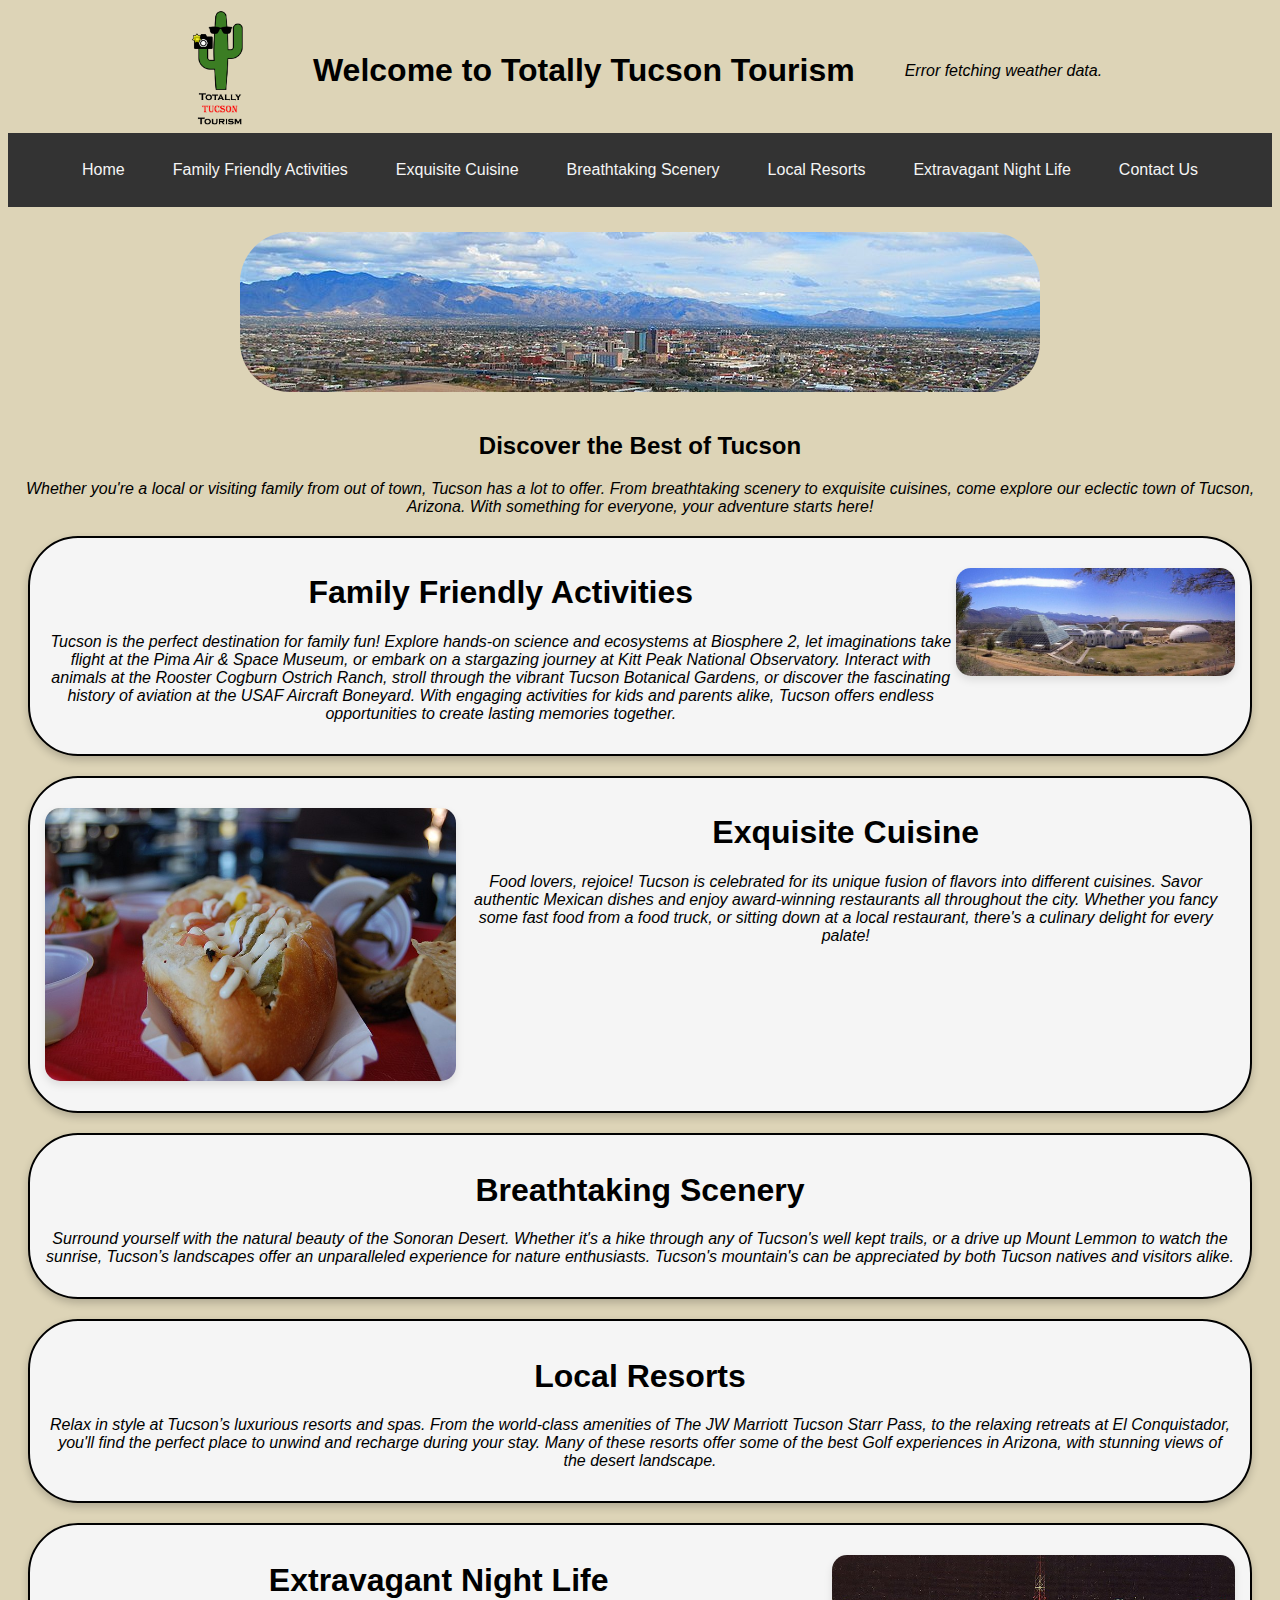
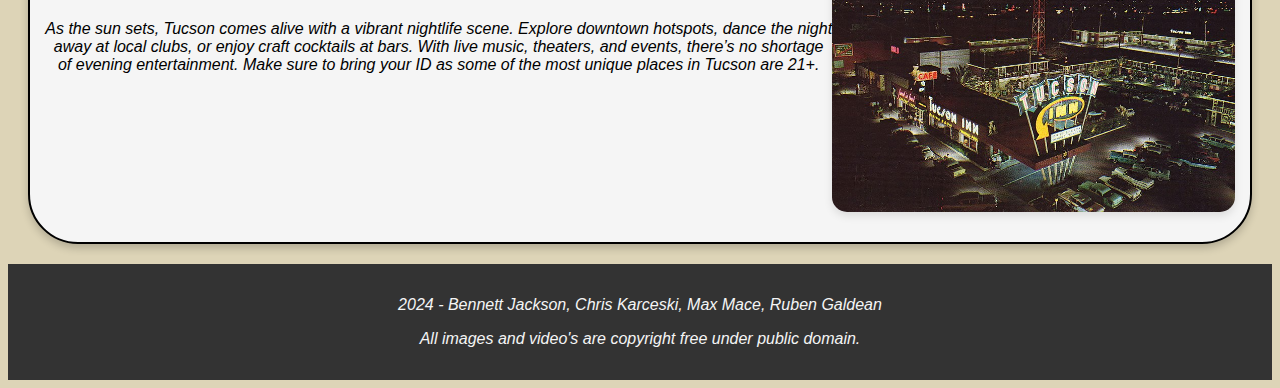
<file: index.html>
<!DOCTYPE html>
<html lang="en">
<head>
    <meta charset="UTF-8">
    <meta name="viewport" content="width=device-width, initial-scale=1.0">
    <meta http-equiv="X-UA-Compatible" content="ie=edge">
    <title>Totally Tucson Tourism</title>
    <link rel="stylesheet" href="styles/style.css"> 
</head>
<body>
    <header>
        <div class="header-top">
            <div class="logo">
                <img src="images/logo.png" alt="Totally Tucson Tourism Logo of a cactus with sunglasses and a camera">
            </div>

            <h1>Welcome to Totally Tucson Tourism</h1>

            <div class="weather" id="weather">
                <script src="js/weather-api.js"></script>
            </div>
        </div>
        
        <div class="navbar">
            <a href="index.html">Home</a>
            <a href="activities.html">Family Friendly Activities</a>
            <a href="cuisine.html">Exquisite Cuisine</a>
            <a href="scenery.html">Breathtaking Scenery</a>
            <a href="resorts.html">Local Resorts</a>
            <a href="nightLife.html">Extravagant Night Life</a>
            <a href="about.html">Contact Us</a>
        </div>
    </header>

    <main>
        <div class="Welcome-img">
            <img class="card-image" src="images/View_of_Tucson_from_Sentinel_Peak_Wide.jpg" alt="A view of Tucson, Arizona from Sentinel peak">
        </div>

        <h2>Discover the Best of Tucson</h2>
        <p>
            Whether you're a local or visiting family from out of town, Tucson has a lot to offer. From breathtaking scenery to exquisite cuisines, 
            come explore our eclectic town of Tucson, Arizona. With something for everyone, your adventure starts here!
        </p>

        <div class="card-container">
            <div>
                <h1>Family Friendly Activities</h1>
                <p>
                    Tucson is the perfect destination for family fun! Explore hands-on science and ecosystems at Biosphere 2, let imaginations take flight at the Pima Air & Space Museum, 
                    or embark on a stargazing journey at Kitt Peak National Observatory. Interact with animals at the Rooster Cogburn Ostrich Ranch, stroll through the vibrant Tucson Botanical Gardens,
                     or discover the fascinating history of aviation at the USAF Aircraft Boneyard. With engaging activities for kids and parents alike, Tucson offers endless 
                     opportunities to create lasting memories together.
                </p>
                </div>
                <div class="image-slider slider1">
                    <img class="card-image" src="images/Biosphere_2_-_1998_a.jpg" alt="A view of the Biosphere 2 site">
                    <img class="card-image" src="images/Lockheed_Sr-71.jpg" alt="The Lockheed SR-71 on display at the Pima Air and Space Museum">
                    <img class="card-image" src="images/photo-1590783444875-a1a4ec9e6957.avif" alt="An image of the starry night at the Kitt Peak Observatory">
                    <img class="card-image" src="images/640px-Tucson_Botanical_Gardens_cactii_(49840075261).jpg" alt="Cacti at the Tucson Botanical Gardens">
                    <img class="card-image" src="images/North_african_ostrich_(Struthio_camelus_camelus)_in_Morocco.jpg" alt="An image of an Ostrich, These are the animals at the Rooster Cogburn Ostrich Ranch.">
                    <img class="card-image" src="images/Airplane_Graveyard.jpg" alt="USAF Airplane Boneyard at a high altitude view, showing lots of planes lined up.">
                </div>
        </div>

        <div class="card-container">
            <div class="image-slider slider2">
                <img class="card-image" src="images/Sonoran_hot_dog.jpg" alt="An image of a sonoran hotdog which is one on Tucson delicacies">
                <img class="card-image" src="./images/El_Charro_Restaurant.jpg" alt="an image of El Charro cafe, one of the nations oldest restaurants. ">
            </div>
            <div>
                <h1>Exquisite Cuisine</h1>
                <p>
                    Food lovers, rejoice! Tucson is celebrated for its unique fusion of flavors into different cuisines. Savor authentic Mexican dishes and
                    enjoy award-winning restaurants all throughout the city. Whether you fancy some fast food from a food truck, or sitting down at a local 
                    restaurant, there's a culinary delight for every palate!
                </p>
            </div>
        </div>

        <div class="card-container">
            <div>
                <h1>Breathtaking Scenery</h1>
                <p>
                    Surround yourself with the natural beauty of the Sonoran Desert. Whether it's a hike through any of Tucson's well kept trails, or a drive up Mount Lemmon to watch the sunrise, 
                    Tucson’s landscapes offer an unparalleled experience for nature enthusiasts. Tucson's mountain's can be appreciated by both Tucson natives and visitors alike. 
                </p>
            </div>
        </div>

        <div class="card-container">
            <div>
                <h1>Local Resorts</h1>
                <p>
                    Relax in style at Tucson’s luxurious resorts and spas. From the world-class amenities of The JW Marriott Tucson Starr Pass, 
                    to the relaxing retreats at El Conquistador, you'll find the perfect place to unwind and recharge during your stay. Many of these resorts offer some of the best Golf
                    experiences in Arizona, with stunning views of the desert landscape.
                </p>
            </div>
        </div>

        <div class="card-container">
            <div>
                <h1>Extravagant Night Life</h1>
                <p>
                    As the sun sets, Tucson comes alive with a vibrant nightlife scene. Explore downtown hotspots, dance the night away at local clubs, 
                    or enjoy craft cocktails at bars. With live music, theaters, and events, there’s no shortage of evening entertainment. Make sure to bring your ID as some of
                    the most unique places in Tucson are 21+.
                </p>
            </div>
            <div class="image-slider slider3">
                <img class="card-image" src="images/Tucson_Inn,_1956.jpg" alt="The Downtown Tucson Inn sign from 1956.">
                <img class="card-image" src="images/Che's_Lounge.jpg" alt="An image of Che's Lounge logo in a mirror">
            </div>
            <script src="js/slider.js"></script>
        </div>
    </main>

    <footer>
        <p>2024 - Bennett Jackson, Chris Karceski, Max Mace, Ruben Galdean</p>
        <p>All images and video's are copyright free under public domain.</p>
    </footer>

</body>
</html>
</file>
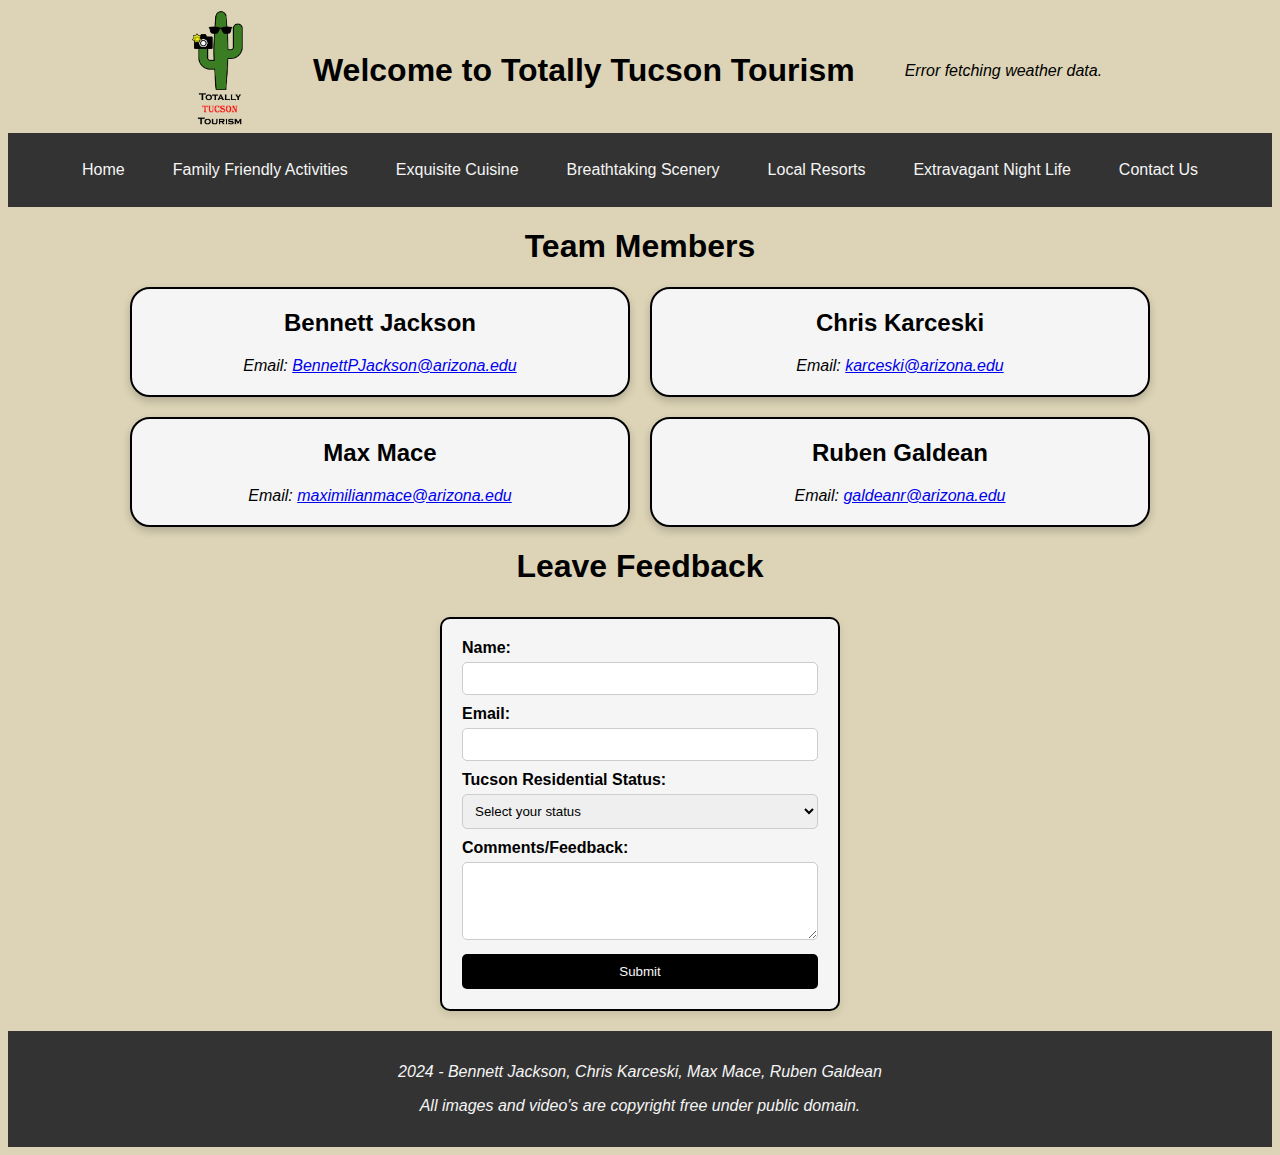
<file: about.html>
<!DOCTYPE html>
<html lang="en">
<head>
    <meta charset="UTF-8">
    <meta name="viewport" content="width=device-width, initial-scale=1.0">
    <meta http-equiv="X-UA-Compatible" content="ie=edge">
    <title>Contact Us</title>
    <link rel="stylesheet" href="styles/style.css"> 
</head>
<body>
    <header>
        <div class="header-top">
            <div class="logo">
                <img src="images/logo.png" alt="Totally Tucson Tourism Logo of a cactus with sunglasses and a camera">
            </div>

            <h1>Welcome to Totally Tucson Tourism</h1>

            <div class="weather" id="weather">
                <script src="js/weather-api.js"></script>
            </div>
        </div>
        
        <div class="navbar">
            <a href="index.html">Home</a>
            <a href="activities.html">Family Friendly Activities</a>
            <a href="cuisine.html">Exquisite Cuisine</a>
            <a href="scenery.html">Breathtaking Scenery</a>
            <a href="resorts.html">Local Resorts</a>
            <a href="nightLife.html">Extravagant Night Life</a>
            <a href="about.html">Contact Us</a>
        </div>
    </header>

    <main>
        <h1>Team Members</h1>

        <div class="all-team-members">
            <div class="team-member">
                <h2>Bennett Jackson</h2>
                <p>Email: <a href="mailto:BennettPJackson@arizona.edu">BennettPJackson@arizona.edu</a></p>
            </div>
            
            <div class="team-member">
                <h2>Chris Karceski</h2>
                <p>Email: <a href="mailto:karceski@arizona.edu">karceski@arizona.edu</a></p>
            </div>

            <div class="team-member"> 
                <h2>Max Mace</h2>
                <p>Email: <a href="mailto:maximilianmace@arizona.edu">maximilianmace@arizona.edu</a></p>
            </div>

            <div class="team-member">
                <h2>Ruben Galdean</h2>
                <p>Email: <a href="mailto:galdeanr@arizona.edu">galdeanr@arizona.edu</a></p>
            </div>
        </div>

        <h1>Leave Feedback</h1>
        <div class="feedback-form">
            <form id="feedback" method="post">
                <label for="name">Name:</label>
                <input type="text" id="name" name="name" required>
            
                <label for="email">Email:</label>
                <input type="email" id="email" name="email" required>
            
                <label for="residential-status">Tucson Residential Status:</label>
                <select id="residential-status" name="residential-status" required>
                    <option value="" disabled selected>Select your status</option>
                    <option value="resident">Resident</option>
                    <option value="visitor">Visitor</option>
                </select>
                
                <label for="comments">Comments/Feedback:</label>
                <textarea id="comments" name="comments" rows="4" cols="50" required></textarea>
            
                <input type="submit" value="Submit">
            </form>
        </div>

    </main>

    <footer>
        <p>2024 - Bennett Jackson, Chris Karceski, Max Mace, Ruben Galdean</p>
        <p>All images and video's are copyright free under public domain.</p>
    </footer>

</body>
</html>
</file>
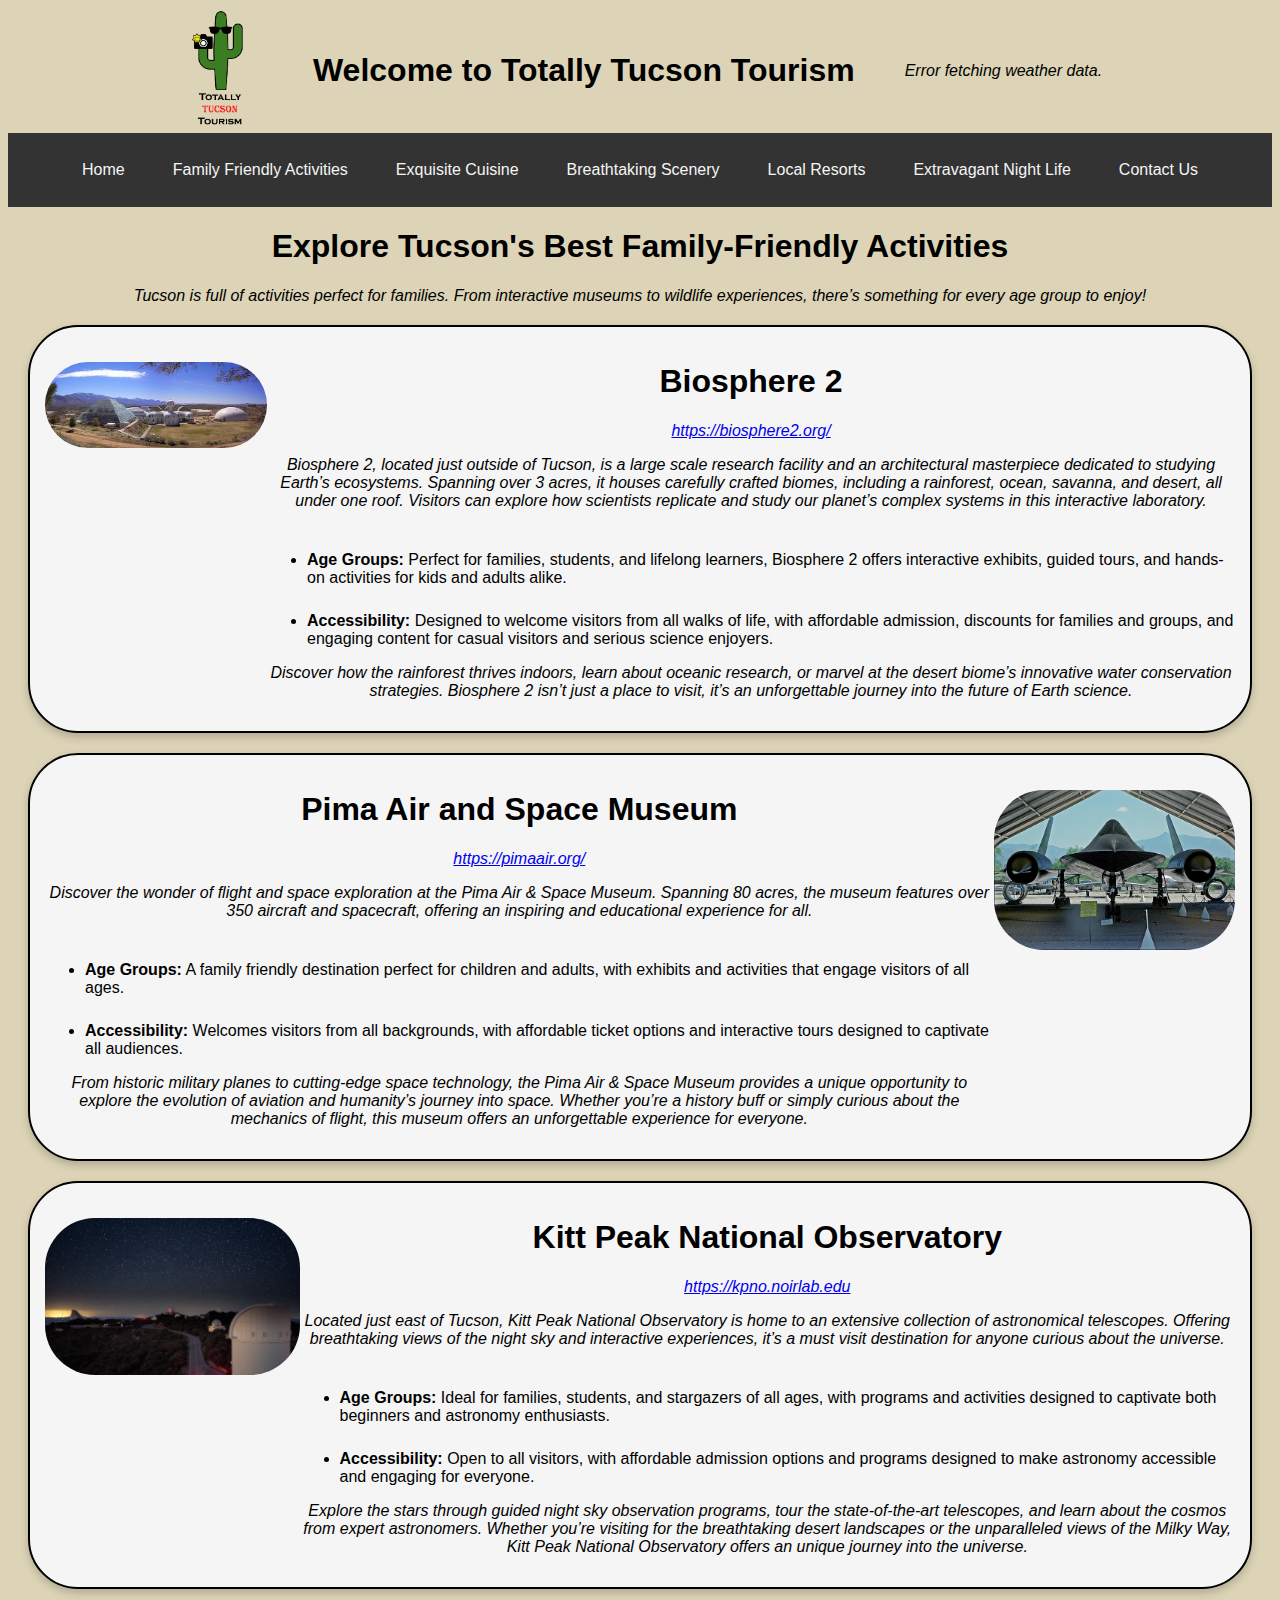
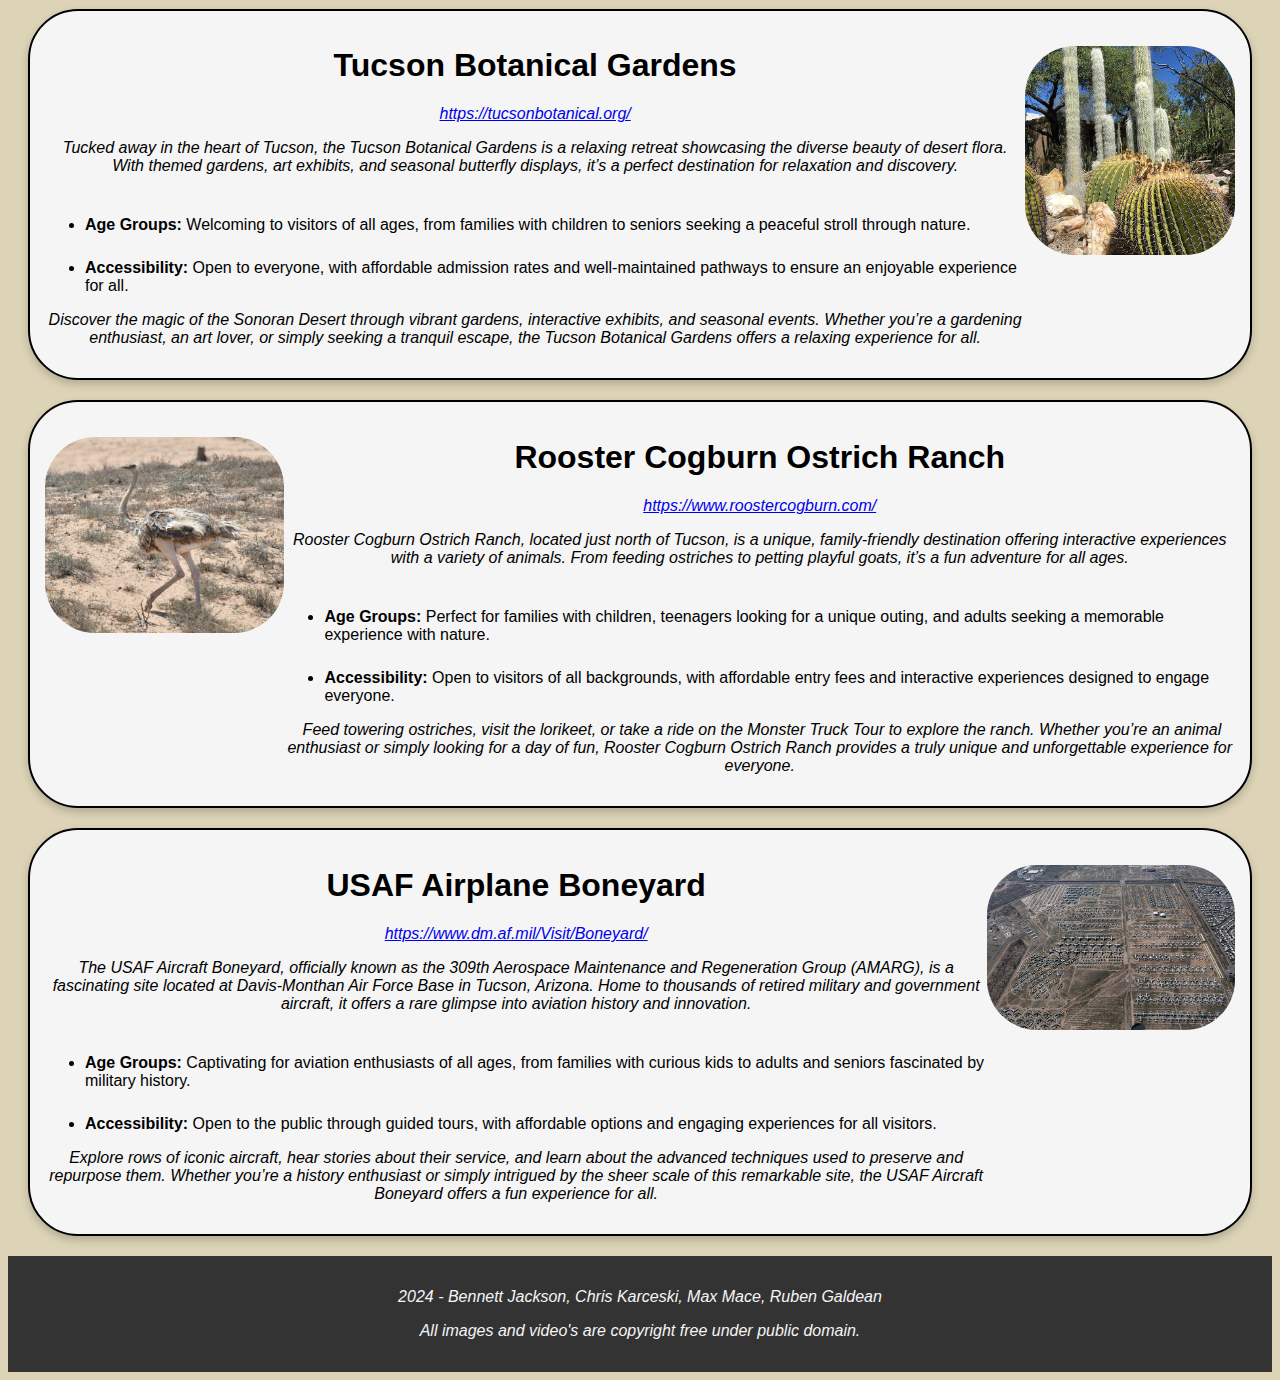
<file: activities.html>
<!DOCTYPE html>
<html lang="en">
<head>
    <meta charset="UTF-8">
    <meta name="viewport" content="width=device-width, initial-scale=1.0">
    <meta http-equiv="X-UA-Compatible" content="ie=edge">
    <title>Family Friendly Activities</title>
    <link rel="stylesheet" href="styles/style.css"> 
</head>

<body>
    <header>
        <div class="header-top">
            <div class="logo">
                <img src="images/logo.png" alt="Totally Tucson Tourism Logo of a cactus with sunglasses and a camera">
            </div>

            <h1>Welcome to Totally Tucson Tourism</h1>

            <div class="weather" id="weather">
                <script src="js/weather-api.js"></script>
            </div>
        </div>
        
        <div class="navbar">
            <a href="index.html">Home</a>
            <a href="activities.html">Family Friendly Activities</a>
            <a href="cuisine.html">Exquisite Cuisine</a>
            <a href="scenery.html">Breathtaking Scenery</a>
            <a href="resorts.html">Local Resorts</a>
            <a href="nightLife.html">Extravagant Night Life</a>
            <a href="about.html">Contact Us</a>
        </div>
    </header>

    <main>
        <h1>Explore Tucson's Best Family-Friendly Activities</h1>
        <p>
            Tucson is full of activities perfect for families. From interactive museums to wildlife experiences, there’s something for every age group to enjoy!
        </p>

        <div class="card-container">
            <div>
                <img class="card-image" src="images/Biosphere_2_-_1998_a.jpg" alt="A view of the Biosphere 2 site">
            </div>
            <div>
                <h1>Biosphere 2</h1>
                <p><a href="https://biosphere2.org/" target="_blank">https://biosphere2.org/</a></p>
                <p>
                    Biosphere 2, located just outside of Tucson, is a large scale research facility and an architectural masterpiece dedicated to studying Earth’s ecosystems. Spanning over 3 acres, 
                    it houses carefully crafted biomes, including a rainforest, ocean, savanna, and desert, all under one roof. Visitors can explore how scientists replicate and study our planet’s complex 
                    systems in this interactive laboratory.
                </p>
                <ul>
                    <li><strong>Age Groups:</strong> Perfect for families, students, and lifelong learners, Biosphere 2 offers interactive exhibits, guided tours, and hands-on activities for kids and adults alike.</li>
                    <li><strong>Accessibility:</strong> Designed to welcome visitors from all walks of life, with affordable admission, discounts for families and groups, and engaging content for casual visitors and serious science enjoyers.</li>
                </ul>
                <p>
                    Discover how the rainforest thrives indoors, learn about oceanic research, or marvel at the desert biome’s innovative water conservation strategies. Biosphere 2 isn’t 
                    just a place to visit, it’s an unforgettable journey into the future of Earth science.
                </p>
            </div>
        </div>

        <div class="card-container">
            <div>
                <h1>Pima Air and Space Museum</h1>
                <p><a href="https://pimaair.org/" target="_blank">https://pimaair.org/</a></p>
                <p>
                    Discover the wonder of flight and space exploration at the Pima Air & Space Museum. Spanning 80 acres, the museum features over 350 aircraft and spacecraft, offering an inspiring and educational experience for all.
                </p>    
                <ul>
                    <li><strong>Age Groups:</strong> A family friendly destination perfect for children and adults, with exhibits and activities that engage visitors of all ages.</li>
                    <li><strong>Accessibility:</strong> Welcomes visitors from all backgrounds, with affordable ticket options and interactive tours designed to captivate all audiences.</li>
                </ul>
                <p>    
                    From historic military planes to cutting-edge space technology, the Pima Air & Space Museum provides a unique opportunity to explore the evolution of aviation and humanity’s 
                    journey into space. Whether you’re a history buff or simply curious about the mechanics of flight, this museum offers an unforgettable experience for everyone.
                </p>
            </div>
            <div>
                <img class="card-image" src="images/Lockheed_Sr-71.jpg" alt="The Lockheed SR-71 on display at the Pima Air and Space Museum">
            </div>
        </div>

        <div class="card-container">
            <div>
                <img class="card-image" src="images/photo-1590783444875-a1a4ec9e6957.avif" alt="An image of the starry night at the Kitt Peak Observatory">
            </div>
            <div>
                <h1>Kitt Peak National Observatory</h1>
                <p><a href="https://kpno.noirlab.edu" target="_blank">https://kpno.noirlab.edu</a></p>
                <p>
                    Located just east of Tucson, Kitt Peak National Observatory is home to an extensive collection of astronomical telescopes. 
                    Offering breathtaking views of the night sky and interactive experiences, it’s a must visit destination for anyone curious about the universe.
                </p>
                <ul>
                    <li><strong>Age Groups:</strong> Ideal for families, students, and stargazers of all ages, with programs and activities designed to captivate both beginners and astronomy enthusiasts.</li>
                    <li><strong>Accessibility:</strong> Open to all visitors, with affordable admission options and programs designed to make astronomy accessible and engaging for everyone.</li>
                </ul>
                <p>
                    Explore the stars through guided night sky observation programs, tour the state-of-the-art telescopes, and learn about the cosmos from expert astronomers. 
                    Whether you’re visiting for the breathtaking desert landscapes or the unparalleled views of the Milky Way, Kitt Peak National Observatory offers an unique journey into the universe.
                </p>
            </div>
        </div>

        <div class="card-container">
            <div>
                <h1>Tucson Botanical Gardens</h1>
                <p><a href="https://tucsonbotanical.org/" target="_blank">https://tucsonbotanical.org/</a></p>
                <p>
                    Tucked away in the heart of Tucson, the Tucson Botanical Gardens is a relaxing retreat showcasing the diverse beauty of desert flora. With themed gardens, art exhibits, 
                    and seasonal butterfly displays, it’s a perfect destination for relaxation and discovery.
                </p>
                <ul>
                    <li><strong>Age Groups:</strong> Welcoming to visitors of all ages, from families with children to seniors seeking a peaceful stroll through nature.</li>
                    <li><strong>Accessibility:</strong> Open to everyone, with affordable admission rates and well-maintained pathways to ensure an enjoyable experience for all.</li>
                </ul>
                <p>
                    Discover the magic of the Sonoran Desert through vibrant gardens, interactive exhibits, and seasonal events. Whether you’re a gardening enthusiast, an art lover, 
                    or simply seeking a tranquil escape, the Tucson Botanical Gardens offers a relaxing experience for all.
                </p>
            </div>
            <div>
                <img class="card-image" src="images/640px-Tucson_Botanical_Gardens_cactii_(49840075261).jpg" alt="Cacti at the Tucson Botanical Gardens">
            </div>
        </div>

        <div class="card-container">
            <div>
                <img class="card-image" src="images/North_african_ostrich_(Struthio_camelus_camelus)_in_Morocco.jpg" alt="An image of an Ostrich, These are the animals at the Rooster Cogburn Ostrich Ranch.">
            </div>
            <div>
                <h1>Rooster Cogburn Ostrich Ranch</h1>
                <p><a href="https://www.roostercogburn.com/" target="_blank">https://www.roostercogburn.com/</a></p>
                <p>
                    Rooster Cogburn Ostrich Ranch, located just north of Tucson, is a unique, family-friendly destination offering interactive experiences with a variety of animals. 
                    From feeding ostriches to petting playful goats, it’s a fun adventure for all ages.
                </p>
                <ul>
                    <li><strong>Age Groups:</strong> Perfect for families with children, teenagers looking for a unique outing, and adults seeking a memorable experience with nature.</li>
                    <li><strong>Accessibility:</strong> Open to visitors of all backgrounds, with affordable entry fees and interactive experiences designed to engage everyone.</li>
                </ul>
                <p>
                      &nbsp;Feed towering ostriches, visit the lorikeet, or take a ride on the Monster Truck Tour to explore the ranch. Whether you’re an animal enthusiast or simply looking for a 
                      day of fun, Rooster Cogburn Ostrich Ranch provides a truly unique and unforgettable experience for everyone.
                </p>
            </div>
        </div>

        <div class="card-container">
            <div>
                <h1>USAF Airplane Boneyard</h1>
                <p><a href="https://www.dm.af.mil/Visit/Boneyard/" target="_blank">https://www.dm.af.mil/Visit/Boneyard/</a></p>
                <p>
                    The USAF Aircraft Boneyard, officially known as the 309th Aerospace Maintenance and Regeneration Group (AMARG), is a fascinating site located at Davis-Monthan Air Force Base in 
                    Tucson, Arizona. Home to thousands of retired military and government aircraft, it offers a rare glimpse into aviation history and innovation.
                </p>
                <ul>
                    <li><strong>Age Groups:</strong> Captivating for aviation enthusiasts of all ages, from families with curious kids to adults and seniors fascinated by military history.</li>
                    <li><strong>Accessibility:</strong> Open to the public through guided tours, with affordable options and engaging experiences for all visitors.</li>
                </ul>
                <p>
                    Explore rows of iconic aircraft, hear stories about their service, and learn about the advanced techniques used to preserve and repurpose them. Whether you’re a history 
                    enthusiast or simply intrigued by the sheer scale of this remarkable site, the USAF Aircraft Boneyard offers a fun experience for all.
                </p>
            </div>
            <div>
                <img class="card-image" src="images/Airplane_Graveyard.jpg" alt="USAF Airplane Boneyard at a high altitude view, showing lots of planes lined up.">
            </div>
        </div>
    </main>

    <footer>
        <p>2024 - Bennett Jackson, Chris Karceski, Max Mace, Ruben Galdean</p>
        <p>All images and video's are copyright free under public domain.</p>
    </footer>
</body>
</html>
</file>
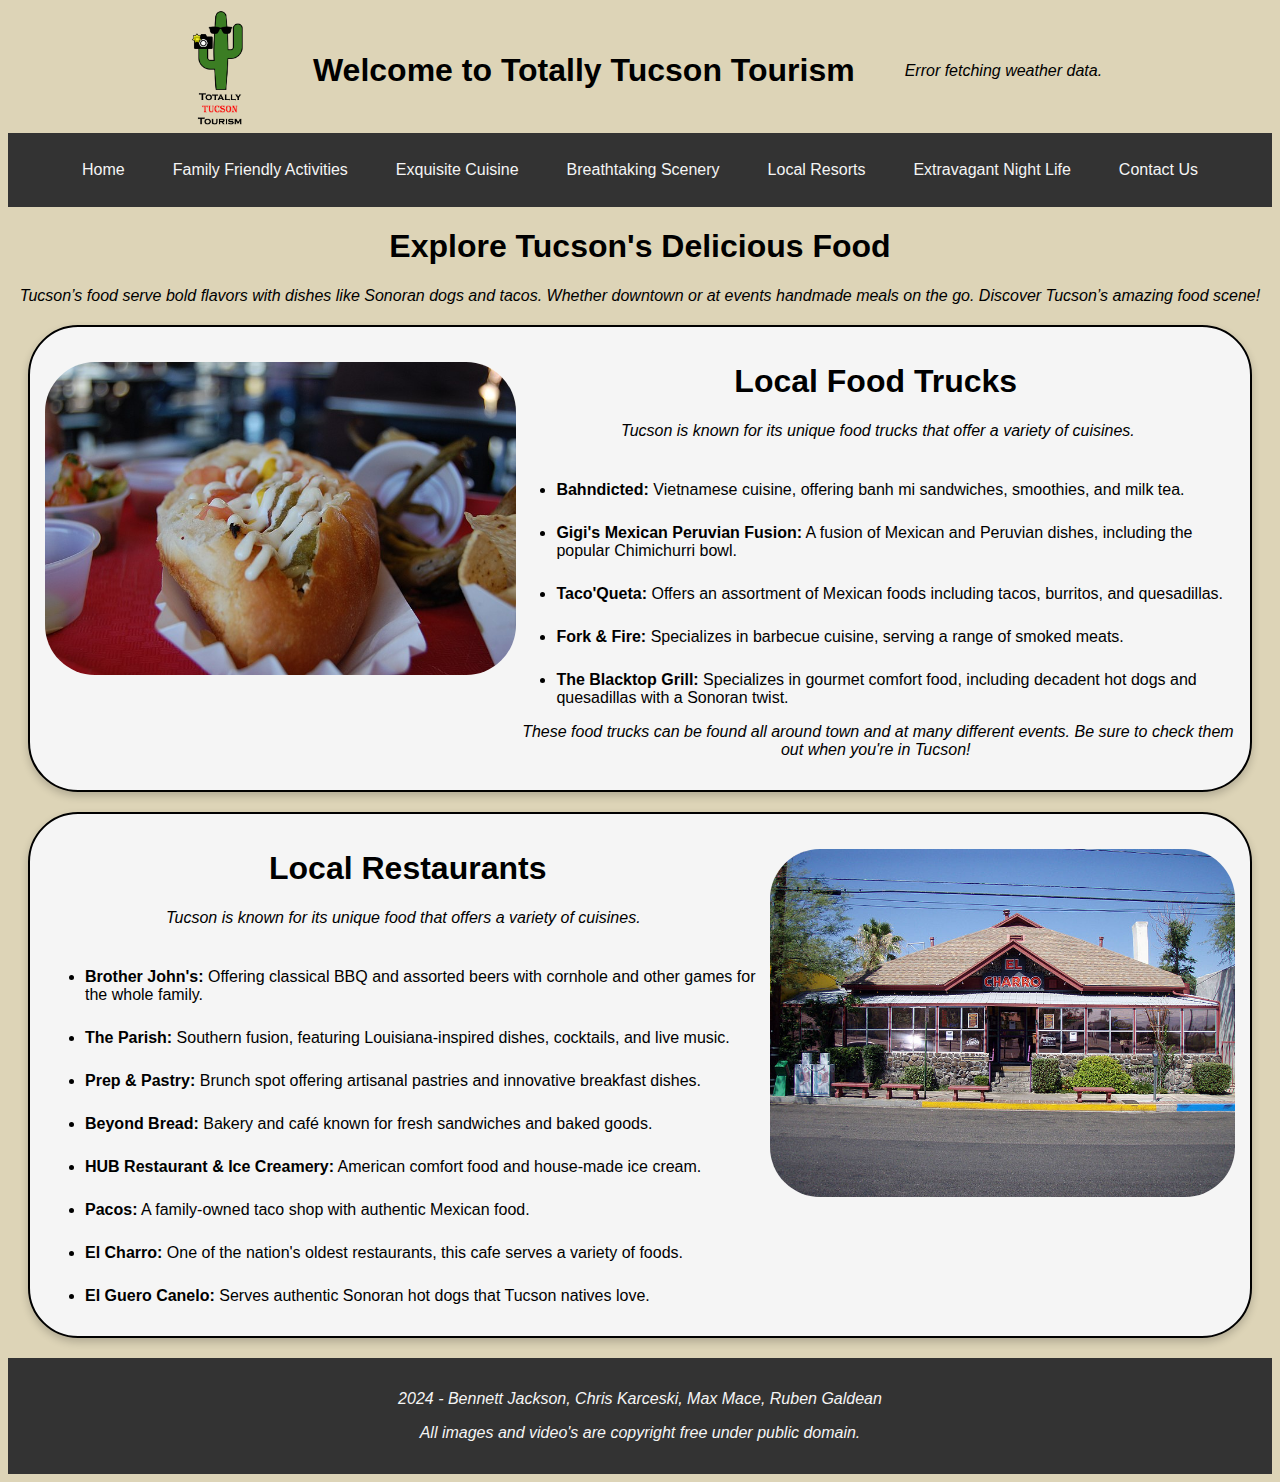
<file: cuisine.html>
<!DOCTYPE html>
<html lang="en">
<head>
    <meta charset="UTF-8">
    <meta name="viewport" content="width=device-width, initial-scale=1.0">
    <meta http-equiv="X-UA-Compatible" content="ie=edge">
    <title>Exquisite Cuisine</title>
    <link rel="stylesheet" href="styles/style.css"> 
</head>

<body>
    <header>
        <div class="header-top">
            <div class="logo">
                <img src="images/logo.png" alt="Totally Tucson Tourism Logo of a cactus with sunglasses and a camera">
            </div>

            <h1>Welcome to Totally Tucson Tourism</h1>

            <div class="weather" id="weather">
                <script src="js/weather-api.js"></script>
            </div>
        </div>
        
        <div class="navbar">
            <a href="index.html">Home</a>
            <a href="activities.html">Family Friendly Activities</a>
            <a href="cuisine.html">Exquisite Cuisine</a>
            <a href="scenery.html">Breathtaking Scenery</a>
            <a href="resorts.html">Local Resorts</a>
            <a href="nightLife.html">Extravagant Night Life</a>
            <a href="about.html">Contact Us</a>
        </div>
    </header>
        
    <main>
        <h1>Explore Tucson's Delicious Food</h1>
        <p>
            Tucson’s food serve bold flavors with dishes like Sonoran dogs and tacos. Whether 
            downtown or at events handmade meals on the go. Discover Tucson’s amazing food scene!

        </p>

        <div class="card-container">
            <div>
                <img class="card-image" src="images/Sonoran_hot_dog.jpg" alt="An image of a sonoran hotdog which is one on Tucson delicacies">
            </div>
            <div>
                <h1>Local Food Trucks</h1>
                <p>&nbsp;Tucson is known for its unique food trucks that offer a variety of cuisines.</p>
                <ul>
                    <li><strong>Bahndicted:</strong> Vietnamese cuisine, offering banh mi sandwiches, smoothies, and milk tea.</li>
                    <li><strong>Gigi's Mexican Peruvian Fusion:</strong> A fusion of Mexican and Peruvian dishes, including the popular Chimichurri bowl.</li>
                    <li><strong>Taco'Queta:</strong> Offers an assortment of Mexican foods including tacos, burritos, and quesadillas.</li>
                    <li><strong>Fork & Fire:</strong> Specializes in barbecue cuisine, serving a range of smoked meats.</li>
                    <li><strong>The Blacktop Grill:</strong> Specializes in gourmet comfort food, including decadent hot dogs and quesadillas with a Sonoran twist.</li>
                </ul>
                <p>&nbsp;These food trucks can be found all around town and at many different events. Be sure to check them out when you're in Tucson!</p>
            </div>
        </div>
        
        <div class="card-container">
            <div>
                <h1>Local Restaurants</h1>
                <p>Tucson is known for its unique food that offers a variety of cuisines.&nbsp;&nbsp;</p>
                <ul>
                    <li><strong>Brother John's:</strong> Offering classical BBQ and assorted beers with cornhole and other games for the whole family.</li>
                    <li><strong>The Parish:</strong> Southern fusion, featuring Louisiana-inspired dishes, cocktails, and live music.</li>
                    <li><strong>Prep & Pastry:</strong> Brunch spot offering artisanal pastries and innovative breakfast dishes.</li>
                    <li><strong>Beyond Bread:</strong> Bakery and café known for fresh sandwiches and baked goods.</li>
                    <li><strong>HUB Restaurant & Ice Creamery:</strong> American comfort food and house-made ice cream.</li>
                    <li><strong>Pacos:</strong> A family-owned taco shop with authentic Mexican food.</li>
                    <li><strong>El Charro:</strong> One of the nation's oldest restaurants, this cafe serves a variety of foods.</li>
                    <li><strong>El Guero Canelo:</strong> Serves authentic Sonoran hot dogs that Tucson natives love.</li>
                </ul>
            </div>
            <div>
                <img class="card-image" src="./images/El_Charro_Restaurant.jpg" alt="An image of El Charro cafe, one of the nation's oldest restaurants.">
            </div>
        </div>
        

    </main>

    <footer>
        <p>2024 - Bennett Jackson, Chris Karceski, Max Mace, Ruben Galdean</p>
        <p>All images and video's are copyright free under public domain.</p>
    </footer>

</body>
</html>
</file>
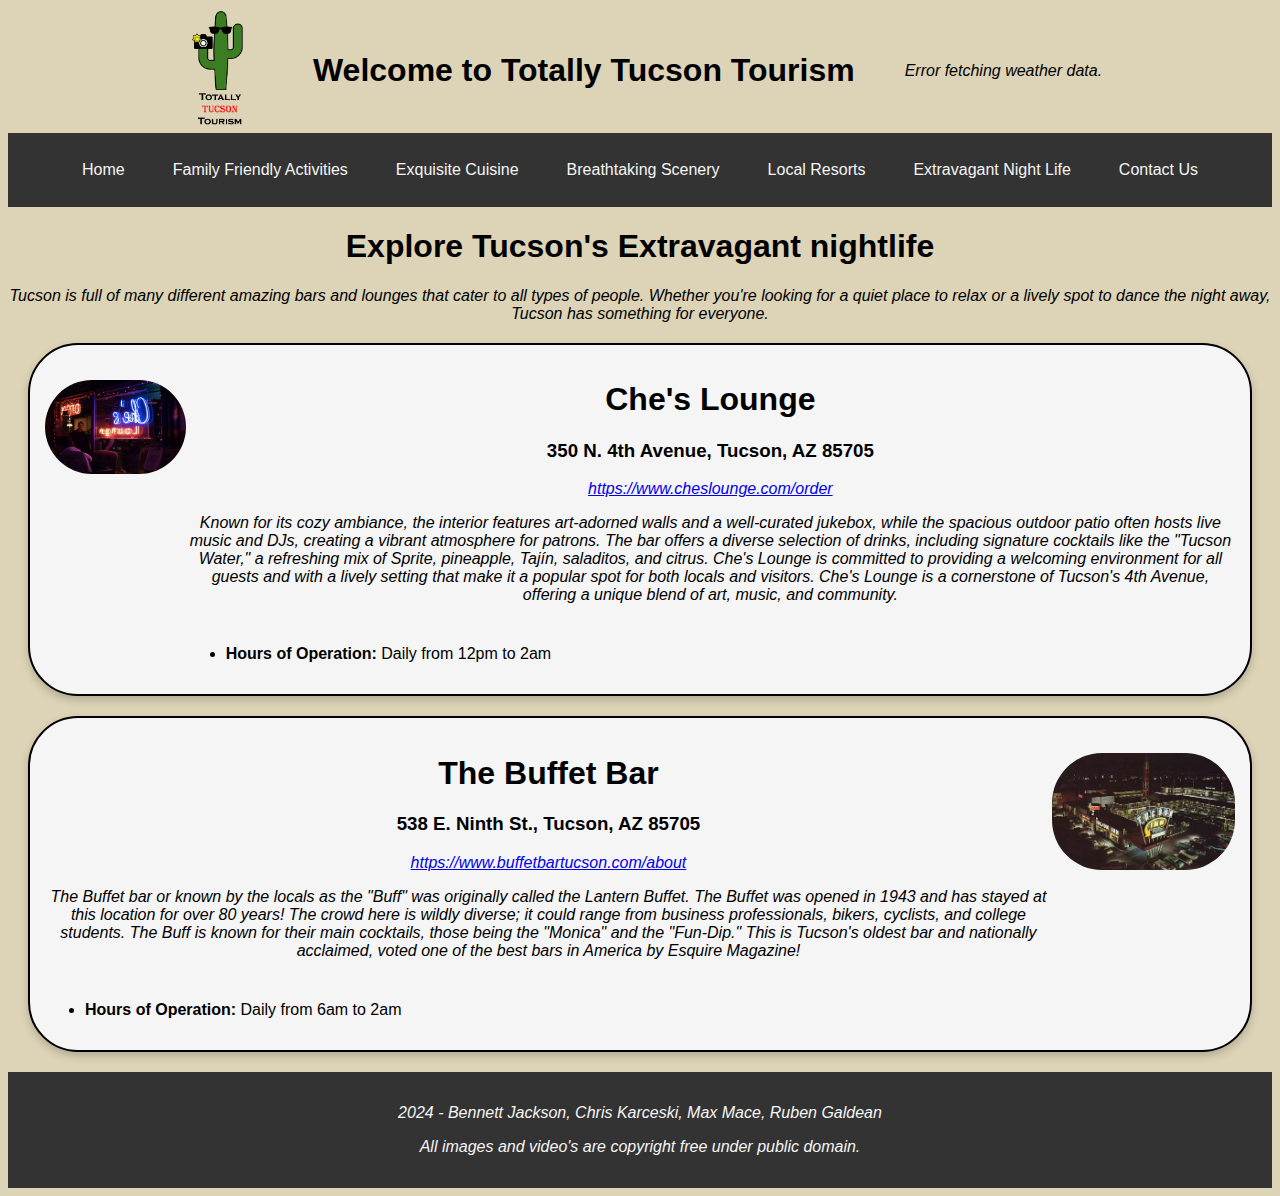
<file: nightLife.html>
<!DOCTYPE html>
<html lang="en">
<head>
    <meta charset="UTF-8">
    <meta name="viewport" content="width=device-width, initial-scale=1.0">
    <meta http-equiv="X-UA-Compatible" content="ie=edge">
    <title>Extravagant Night Life</title>
    <link rel="stylesheet" href="styles/style.css"> 
</head>

<body>
  <header>
    <div class="header-top">
        <div class="logo">
            <img src="images/logo.png" alt="Totally Tucson Tourism Logo of a cactus with sunglasses and a camera">
        </div>

        <h1>Welcome to Totally Tucson Tourism</h1>

        <div class="weather" id="weather">
            <script src="js/weather-api.js"></script>
        </div>
    </div>
    
    <div class="navbar">
        <a href="index.html">Home</a>
        <a href="activities.html">Family Friendly Activities</a>
        <a href="cuisine.html">Exquisite Cuisine</a>
        <a href="scenery.html">Breathtaking Scenery</a>
        <a href="resorts.html">Local Resorts</a>
        <a href="nightLife.html">Extravagant Night Life</a>
        <a href="about.html">Contact Us</a>
    </div>
</header>

  <main>
    <h1>Explore Tucson's Extravagant nightlife</h1>
    <p>
        Tucson is full of many different amazing bars and lounges that cater to all types of people. Whether you're looking for a quiet place to relax or a lively spot to dance the night away,
        Tucson has something for everyone. 
    </p>
    <div class="card-container">
        <div>
            <img class="card-image" src="images/Che's_Lounge.jpg" alt="An image of Che's Lounge logo in a mirror">
        </div>
        <div>
            <h1>Che's Lounge</h1>
            <h3>350 N. 4th Avenue, Tucson, AZ 85705</h3>
            <p><a href="https://www.cheslounge.com/order" target="_blank">https://www.cheslounge.com/order</a></p>
            <p>
                Known for its cozy ambiance, the interior features art-adorned walls and a well-curated jukebox, while the spacious outdoor patio often hosts live music and DJs, creating a 
                vibrant atmosphere for patrons. The bar offers a diverse selection of drinks, including signature cocktails like the "Tucson Water," a refreshing mix of Sprite, pineapple, 
                Tajín, saladitos, and citrus. Che's Lounge is committed to providing a welcoming environment for all guests and with a lively setting that make it a popular spot for both 
                locals and visitors. Che's Lounge is a cornerstone of Tucson's 4th Avenue, offering a unique blend of art, music, and community.
            </p>
            <ul>
                <li><strong>Hours of Operation:</strong> Daily from 12pm to 2am</li>
            </ul>
        </div>
    </div>
    
    <div class="card-container">
        <div>
            <h1>The Buffet Bar</h1>
            <h3>538 E. Ninth St., Tucson, AZ 85705</h3>
            <p><a href="https://www.buffetbartucson.com/about" target="_blank">https://www.buffetbartucson.com/about</a></p>
            <p>
                The Buffet bar or known by the locals as the "Buff" was originally called the Lantern Buffet.
                The Buffet was opened in 1943 and has stayed at this location for over 80 years!
                The crowd here is wildly diverse; it could range from business professionals, bikers, cyclists, and college students. The Buff is known for their main cocktails, those
                being the "Monica" and the "Fun-Dip." This is Tucson's oldest bar and nationally acclaimed, voted one of the best bars in America by Esquire Magazine!
            </p>
            <ul>
                <li><strong>Hours of Operation:</strong> Daily from 6am to 2am</li>
            </ul>
        </div>
        <div>
            <img class="card-image" src="images/Tucson_Inn,_1956.jpg" alt="The Downtown Tucson Inn sign from 1956.">
        </div>
    </div>
    
  </main>

    <footer>
      <p>2024 - Bennett Jackson, Chris Karceski, Max Mace, Ruben Galdean</p>
      <p>All images and video's are copyright free under public domain.</p>
    </footer>

</body>
</html>
</file>
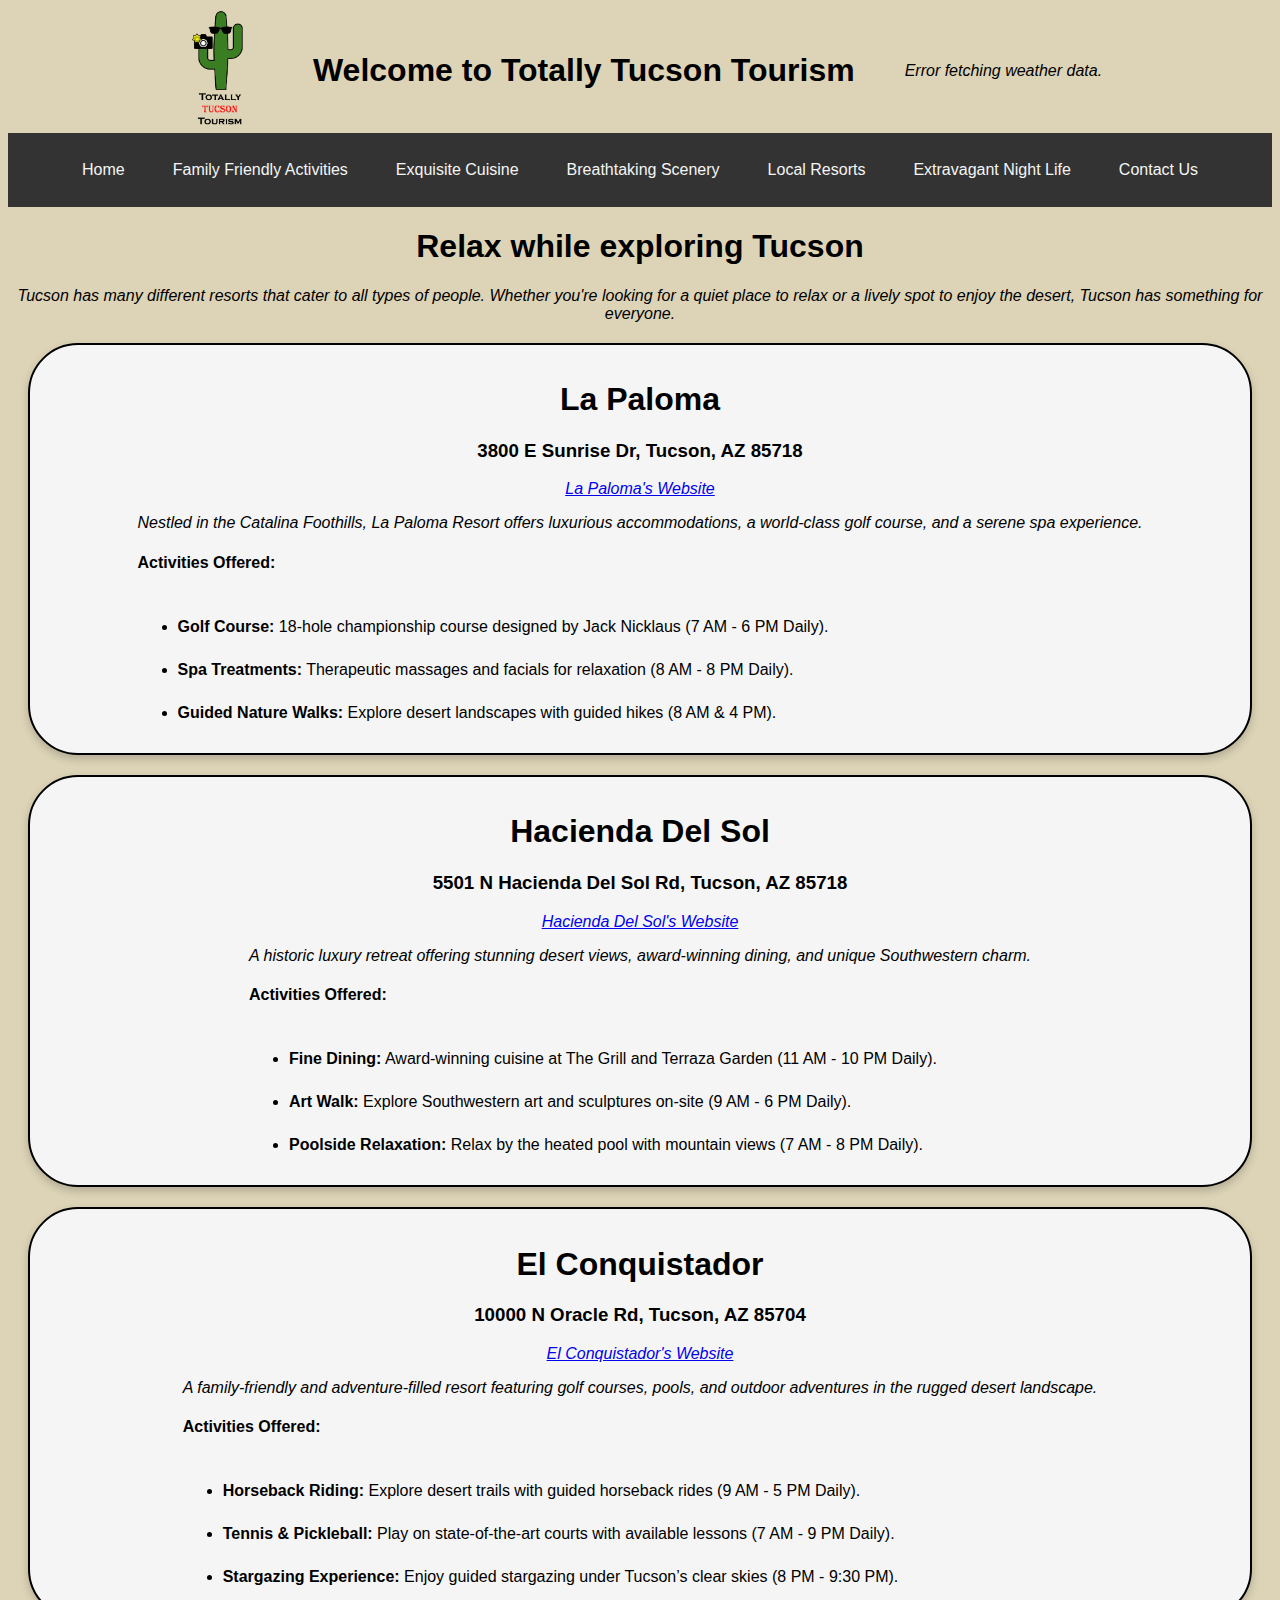
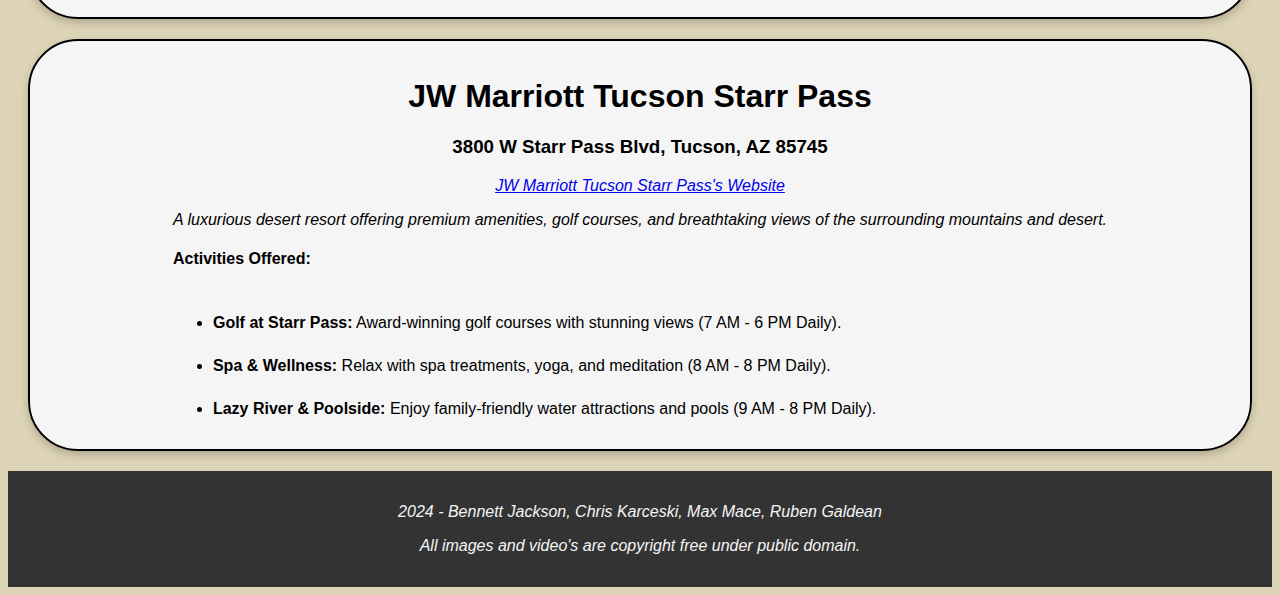
<file: resorts.html>
<!DOCTYPE html>
<html lang="en">
<head>
    <meta charset="UTF-8">
    <meta name="viewport" content="width=device-width, initial-scale=1.0">
    <meta http-equiv="X-UA-Compatible" content="ie=edge">
    <title>Local Resorts</title>
    <link rel="stylesheet" href="styles/style.css"> 
</head>
<body>
    <header>
        <div class="header-top">
            <div class="logo">
                <img src="images/logo.png" alt="Totally Tucson Tourism Logo of a cactus with sunglasses and a camera">
            </div>

            <h1>Welcome to Totally Tucson Tourism</h1>

            <div class="weather" id="weather">
                <script src="js/weather-api.js"></script>
            </div>
        </div>
        
        <div class="navbar">
            <a href="index.html">Home</a>
            <a href="activities.html">Family Friendly Activities</a>
            <a href="cuisine.html">Exquisite Cuisine</a>
            <a href="scenery.html">Breathtaking Scenery</a>
            <a href="resorts.html">Local Resorts</a>
            <a href="nightLife.html">Extravagant Night Life</a>
            <a href="about.html">Contact Us</a>
        </div>
    </header>

    <main>
        <h1>Relax while exploring Tucson</h1>
        <p>
            Tucson has many different resorts that cater to all types of people. Whether you're looking for a quiet place to relax or a lively spot to enjoy the desert, Tucson has something for everyone.
        </p>
        <div class="card-container">
            <div>
                <h1>La Paloma</h1>
                <h3>3800 E Sunrise Dr, Tucson, AZ 85718</h3>
                <p><a href="https://www.marriott.com/en-us/hotels/tuswi-the-westin-la-paloma-resort-and-spa/overview/" target="_blank">La Paloma's Website</a></p>
                <p> Nestled in the Catalina Foothills, La Paloma Resort offers luxurious accommodations, a world-class golf course, and a serene spa experience.</p>
                <h4>Activities Offered:</h4>
                <ul>
                    <li><b>Golf Course:</b> 18-hole championship course designed by Jack Nicklaus (7 AM - 6 PM Daily).</li>
                    <li><b>Spa Treatments:</b> Therapeutic massages and facials for relaxation (8 AM - 8 PM Daily).</li>
                    <li><b>Guided Nature Walks:</b> Explore desert landscapes with guided hikes (8 AM & 4 PM).</li>
                </ul>
            </div>
        </div>

        
        <div class="card-container">
            <div>
                <h1>Hacienda Del Sol</h1>
                <h3>5501 N Hacienda Del Sol Rd, Tucson, AZ 85718</h3>
                <p><a href="https://www.haciendadelsol.com" target="_blank">Hacienda Del Sol's Website</a></p>
                <p> A historic luxury retreat offering stunning desert views, award-winning dining, and unique Southwestern charm.</p>
                <h4>Activities Offered:</h4>
                <ul>
                    <li><b>Fine Dining:</b> Award-winning cuisine at The Grill and Terraza Garden (11 AM - 10 PM Daily).</li>
                    <li><b>Art Walk:</b> Explore Southwestern art and sculptures on-site (9 AM - 6 PM Daily).</li>
                    <li><b>Poolside Relaxation:</b> Relax by the heated pool with mountain views (7 AM - 8 PM Daily).</li>
                </ul>
            </div>
        </div>

       
        <div class="card-container">
            <div>
                <h1>El Conquistador</h1>
                <h3>10000 N Oracle Rd, Tucson, AZ 85704</h3>
                <p><a href="https://www.hilton.com/en/hotels/tushthh-el-conquistador-tucson/" target="_blank">El Conquistador's Website</a></p>
                <p> A family-friendly and adventure-filled resort featuring golf courses, pools, and outdoor adventures in the rugged desert landscape.</p>
                <h4>Activities Offered:</h4>
                <ul>
                    <li><b>Horseback Riding:</b> Explore desert trails with guided horseback rides (9 AM - 5 PM Daily).</li>
                    <li><b>Tennis & Pickleball:</b> Play on state-of-the-art courts with available lessons (7 AM - 9 PM Daily).</li>
                    <li><b>Stargazing Experience:</b> Enjoy guided stargazing under Tucson’s clear skies (8 PM - 9:30 PM).</li>
                </ul>
            </div>
        </div>

       
        <div class="card-container">
            <div>
                <h1>JW Marriott Tucson Starr Pass</h1>
                <h3>3800 W Starr Pass Blvd, Tucson, AZ 85745</h3>
                <p><a href="https://www.marriott.com/en-us/hotels/tussp-jw-marriott-tucson-starr-pass-resort-and-spa/overview/" target="_blank">JW Marriott Tucson Starr Pass's Website</a></p>
                <p> A luxurious desert resort offering premium amenities, golf courses, and breathtaking views of the surrounding mountains and desert.</p>
                <h4>Activities Offered:</h4>
                <ul>
                    <li><b>Golf at Starr Pass:</b> Award-winning golf courses with stunning views (7 AM - 6 PM Daily).</li>
                    <li><b>Spa & Wellness:</b> Relax with spa treatments, yoga, and meditation (8 AM - 8 PM Daily).</li>
                    <li><b>Lazy River & Poolside:</b> Enjoy family-friendly water attractions and pools (9 AM - 8 PM Daily).</li>
                </ul>
            </div>
        </div>
    </main>

    <footer>
        <p>2024 - Bennett Jackson, Chris Karceski, Max Mace, Ruben Galdean</p>
        <p>All images and video's are copyright free under public domain.</p>
    </footer>
</body>
</html>
</file>
<file: styles/style.css>
.navbar {
    display: flex;
    background-color: #333333;
    padding: 1em;
    justify-content: center;
    font-family: Arial, sans-serif;
    margin-bottom: 5px;
  }

  .navbar a {
    color: whitesmoke;
    padding: 0.75em 1.5em;
    text-decoration: none;
    font-size: 1em;
    font-family: Arial, sans-serif;
  }

  .navbar a:hover {
    background-color: #555555;
  }

  .weather {
    font-family: Arial, sans-serif;
    display: flex;
    justify-content: flex-end;
    align-items: center;
    margin-left: 50px;
  }

  p{
    text-align: center;
    font-size: 12pt;
    font-style: italic;
    font-family: Arial, sans-serif;
  }

  h1{
    text-align: center;
    font-family: Arial, sans-serif;
  }

  h2{
    text-align: center;
    font-family: Arial, sans-serif;
  }

  h3{
    text-align: center;
  }

  footer{
    background-color: #333333;
    padding: 1em;
    justify-content: center;
    font-family: Arial, sans-serif;
    color: whitesmoke;
    margin-top: 20px;
  }

.header-top {
  display: flex;
  background-color: #ddd4b7;
  justify-content: center;
  width: 100%;
  align-items: center;
}

.logo img {
  max-height: 125px; 
  display: flex;
  margin-right: 50px;
}

.feedback-form{
    display: flex;
    justify-content: center;
    margin-top: 2em;
    font-family: Arial, sans-serif;
}

#feedback {
    background: whitesmoke;
    padding: 20px;
    border: 2px solid #000000;
    border-radius: 10px;
    box-shadow: 0 4px 8px rgba(0, 0, 0, 0.1);
    max-width: 400px;
    width: 100%;
    box-sizing: border-box;
}

#feedback label {
    display: block;
    margin-bottom: 5px;
    font-weight: bold;
}

#feedback input[type="text"],
#feedback input[type="email"],
#feedback select,
#feedback textarea {
    width: 100%;
    padding: 8px;
    margin-bottom: 10px;
    border: 1px solid #cccccc;
    border-radius: 5px;
    box-sizing: border-box;
}

#feedback input[type="submit"] {
    background: #000000;
    color: whitesmoke;
    border: none;
    padding: 10px;
    border-radius: 5px;
    cursor: pointer;
    width: 100%;
}

#feedback input[type="submit"]:hover {
    background: #7c7b7b;
}

.team-members {
  display: flex;
  flex-wrap: wrap;
  justify-content: center;
  gap: 20px;
}

.team-member {
  background: whitesmoke;
  padding: 20px;
  border: 2px solid #000000;
  border-radius: 20px;
  box-shadow: 0 4px 8px rgba(0, 0, 0, 0.2);
  width: 500px;
  box-sizing: border-box;
  text-align: center;
}

.team-member h2 {
  margin-top: 0;
}

.team-member p {
  margin-bottom: 0;
}

.all-team-members{
  width: 50%;
  display: grid;
  grid-template-columns: repeat(2, 1fr); 
  gap: 20px;
  justify-content: center;
  align-items: center;
  margin: 0 auto;
}

li{
  padding-top: 25px;
}

.card-container{
  display: flex;
  justify-content: center;
  margin: 20px auto;
  margin-right: 20px;
  margin-left: 20px;
  border: 2px solid #000000;
  border-radius: 50px;
  padding: 15px;
  background-color: #d3d3d3;
  background-color: whitesmoke;
  box-shadow: 0 4px 8px rgba(0, 0, 0, 0.2);
}

.card-image {
  max-width: 100%;
  max-height: 400px;
  width: auto;
  height: auto;
  display: block;
  margin: 20px auto;
  border-radius: 50px;
}

.Welcome-img{
  display: flex;
  align-items: center;
  justify-content: center;
  width: 100%;
}

body{
  background-color: #ddd4b7;
  font-family: Arial, sans-serif;
}

.hiking-table {
  width: 75%;
  border-collapse: collapse;
  margin: 20px auto;
  font-family: Arial, sans-serif;
  font-size: 16px;
  text-align: center;
  border: 2px solid #000000;
}

.hiking-table th, .hiking-table td {
  border: 1px solid #000000;
  padding: 8px;
  background-color: whitesmoke;
}

.hiking-table th {
  background-color: whitesmoke;
  font-weight: bold;
}

.image-slider {
  position: relative;
  width: 100%;
  height: auto;
}

.image-slider img {
  position: relative;
  width: 100%;
  height: auto;
  display: none;
  margin: 15px auto;
  margin-right: 15px;
  border-radius: 15px;
  box-shadow: 0 4px 8px rgba(0, 0, 0, 0.1);
}

.image-slider img:first-child {
  display: block;
}

.video-viewer{
  width: 640px; 
  height: 480px;
  margin: 0 auto;
  display: block;
  justify-content: center;
}
</file>
